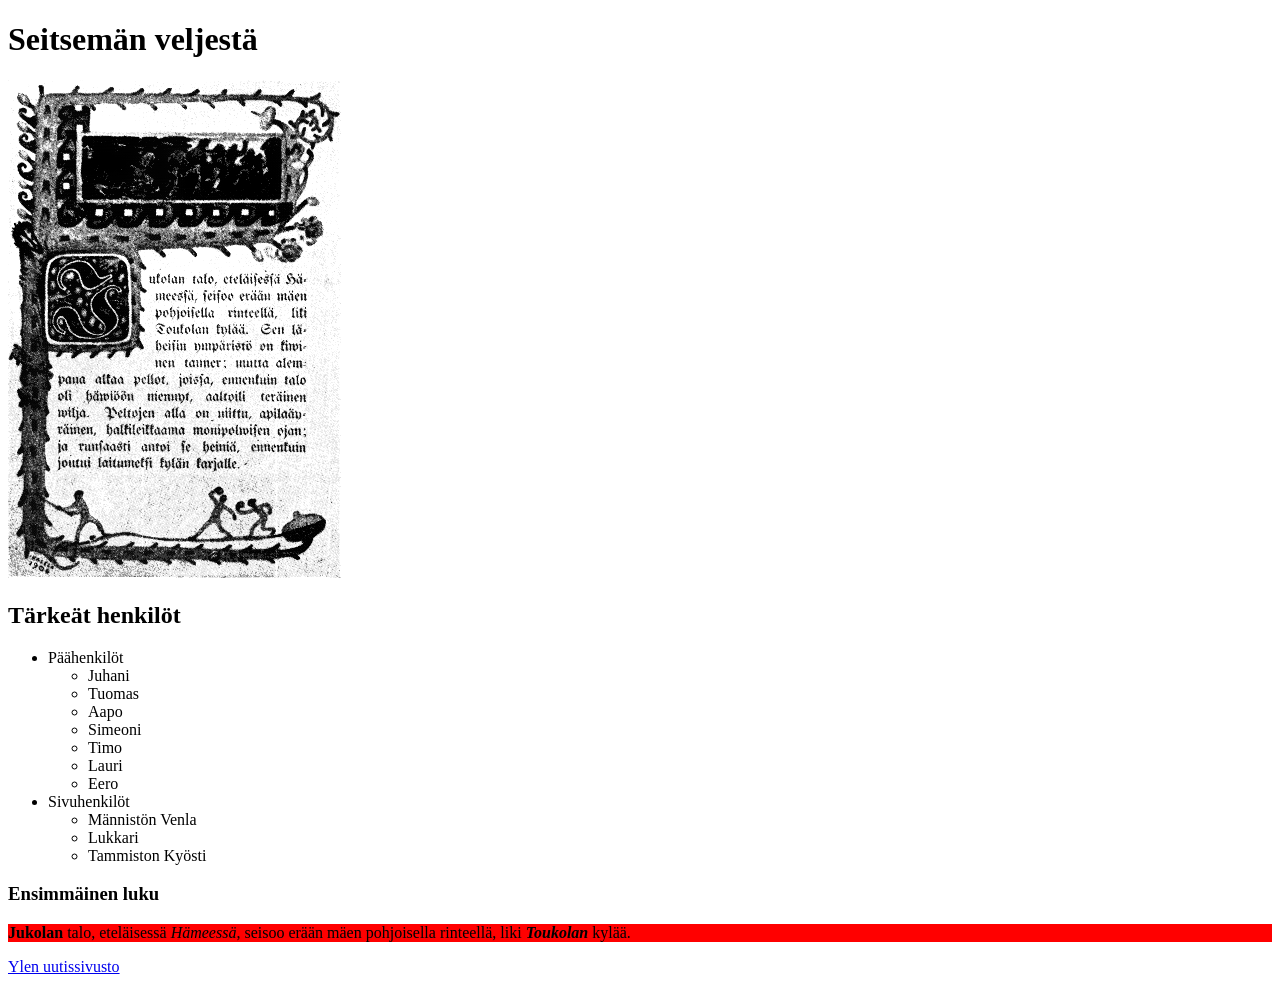
<file: index.html>
<!DOCTYPE html>
<html>

<head>
  <meta charset="utf-8">
  <title>Lapio website</title>
  <link rel="stylesheet" href="style.css">
</head>

<body>
  <h1>Seitsemän veljestä</h1>
  <img src="./assets/Seitsemän_veljestä.png" alt="Seitsemän veljestä"/>
  <h2>Tärkeät henkilöt</h2>
  <ul>
    <li>Päähenkilöt</li>
    <ul>
      <li>Juhani</li>
      <li>Tuomas</li>
      <li>Aapo</li>
      <li>Simeoni</li>
      <li>Timo</li>
      <li>Lauri</li>
      <li>Eero</li>
    </ul>
    <li>Sivuhenkilöt</li>
      <ul>
        <li>Männistön Venla</li>
        <li>Lukkari</li>
        <li>Tammiston Kyösti</li>
      </ul>
  </ul>
  <h3>Ensimmäinen luku</h3>
  <p>
    <strong>Jukolan</strong> talo, eteläisessä <em>Hämeessä</em>, seisoo erään mäen pohjoisella rinteellä, liki <strong><em>Toukolan</em></strong> kylää.
  </p>

  <a href="https://yle.fi/uutiset">Ylen uutissivusto</a>

</body>

</heml>
</file>
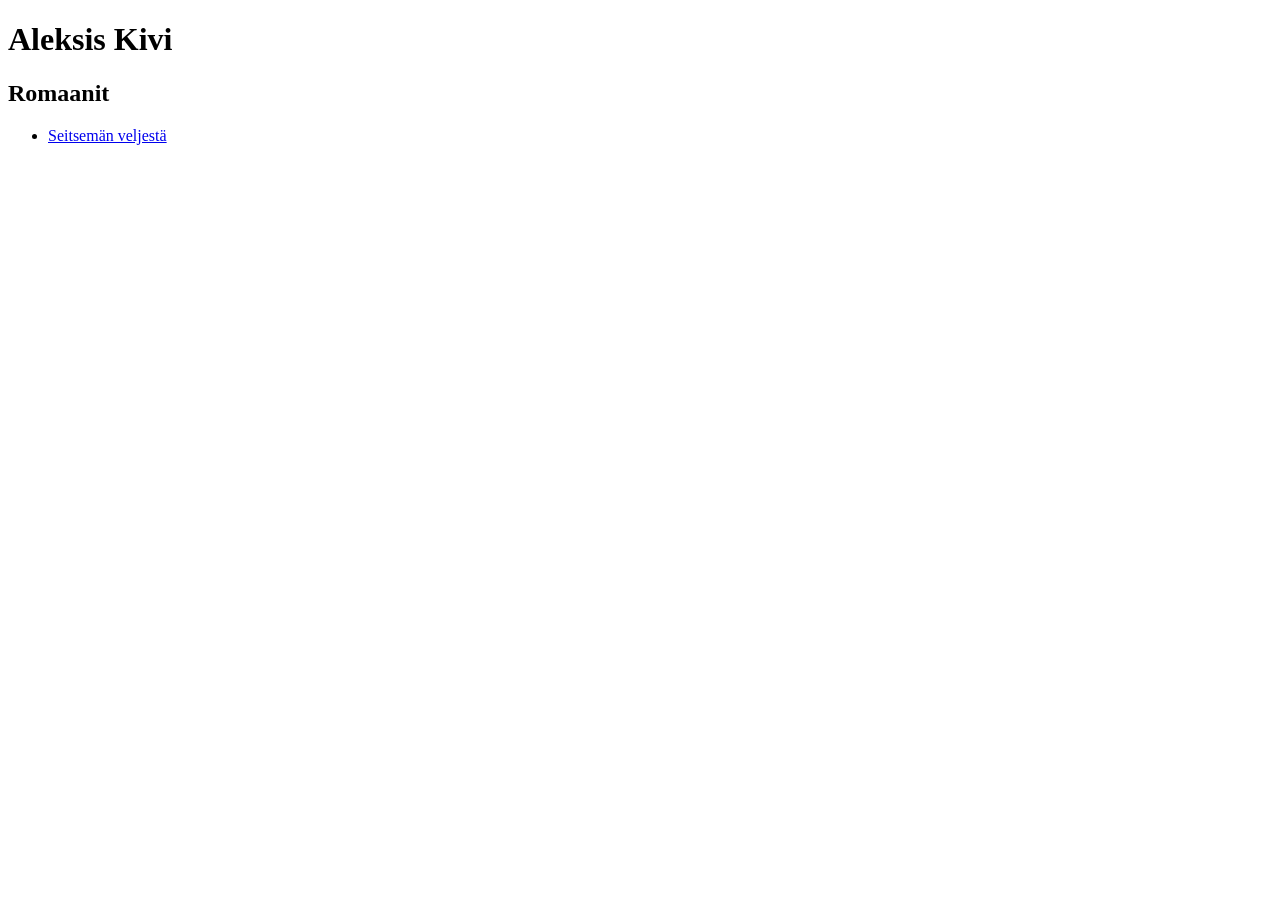
<file: index2.html>
<!DOCTYPE html>
<html>

<head>
  <meta charset="utf-8">
  <title>Lapio website</title>
</head>

<body>
  <h1>Aleksis Kivi</h1>
  <h2>Romaanit</h2>
  <ul>
    <li><a href="index.html">Seitsemän veljestä</a></li>
  </ul>
</body>


<html>
</file>
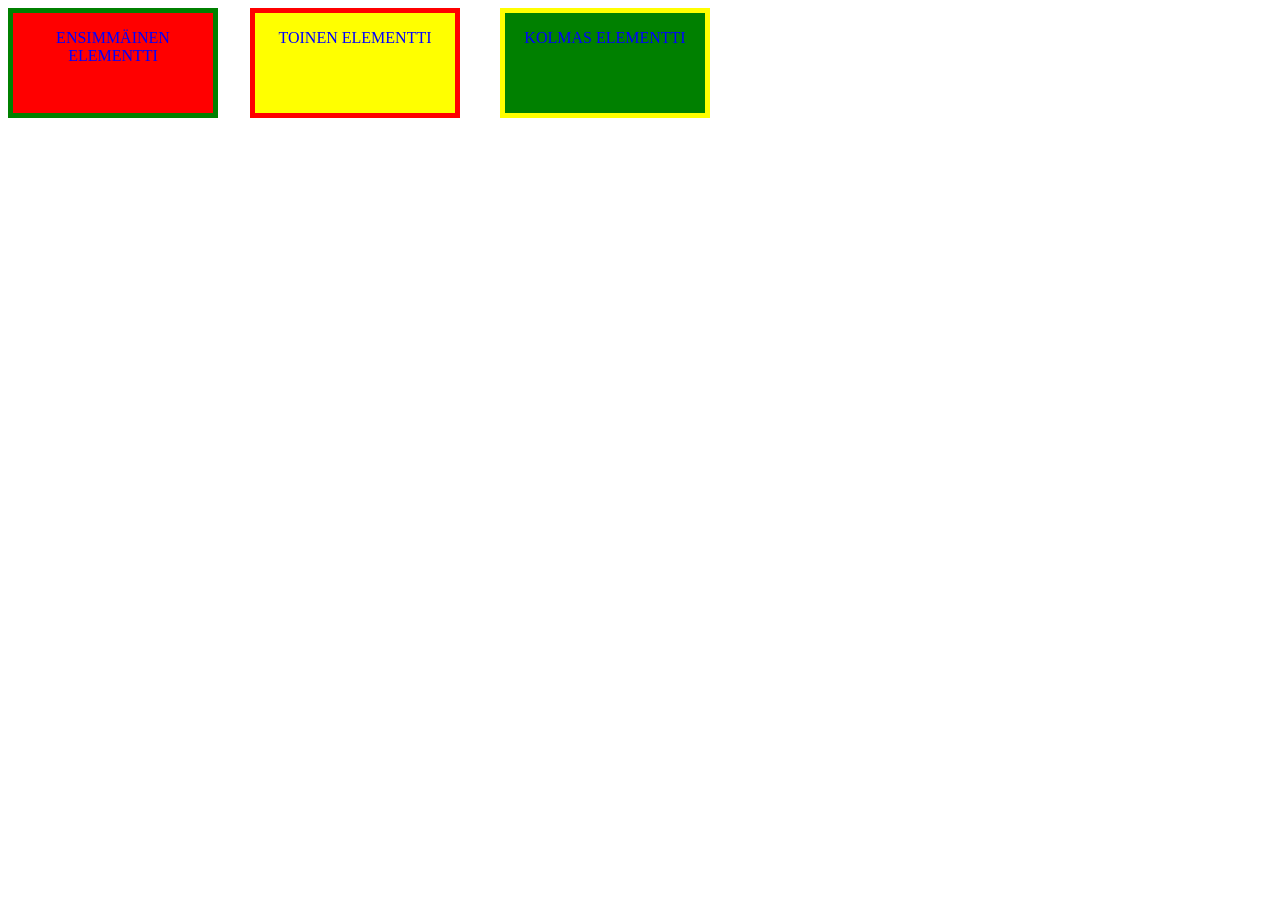
<file: position.html>
<!DOCTYPE html>
<html>

<head>
  <meta charset="utf-8">
  <title>Lapio website</title>
  <link rel="stylesheet" href="posstyle.css">
</head>

<body>
  <div class="first-box-container">
      <p>Ensimmäinen elementti</p>
  </div>
  <div class="second-box-container">
    <p id="sininen-teksti">Toinen elementti</p>
</div>
<div class="third-box-container">
    <p id="sininen-teksti">Kolmas elementti</p>
</div>
</body>


<html>
</file>
<file: style.css>
p {
  background-color: red;
}
</file>
<file: posstyle.css>
* {
    color: blue;
    text-transform: uppercase;
    text-align: center;
}

.first-box-container {
    width: 200px;
    height: 100px;
    background-color: red;
    position: absolute;
    border-style: solid;
    border-width: 5px;
    border-color: green;
}

.second-box-container {
    width: 200px;
    height: 100px;
    background-color: yellow;
    left: 250px;
    position: absolute;
    border-style: solid;
    border-width: 5px;
    border-color: red;
}

.third-box-container {
    width: 200px;
    height: 100px;
    background-color: green;
    left: 500px;
    position: absolute;
    border-style: solid;
    border-width: 5px;
    border-color: yellow;
}
</file>
